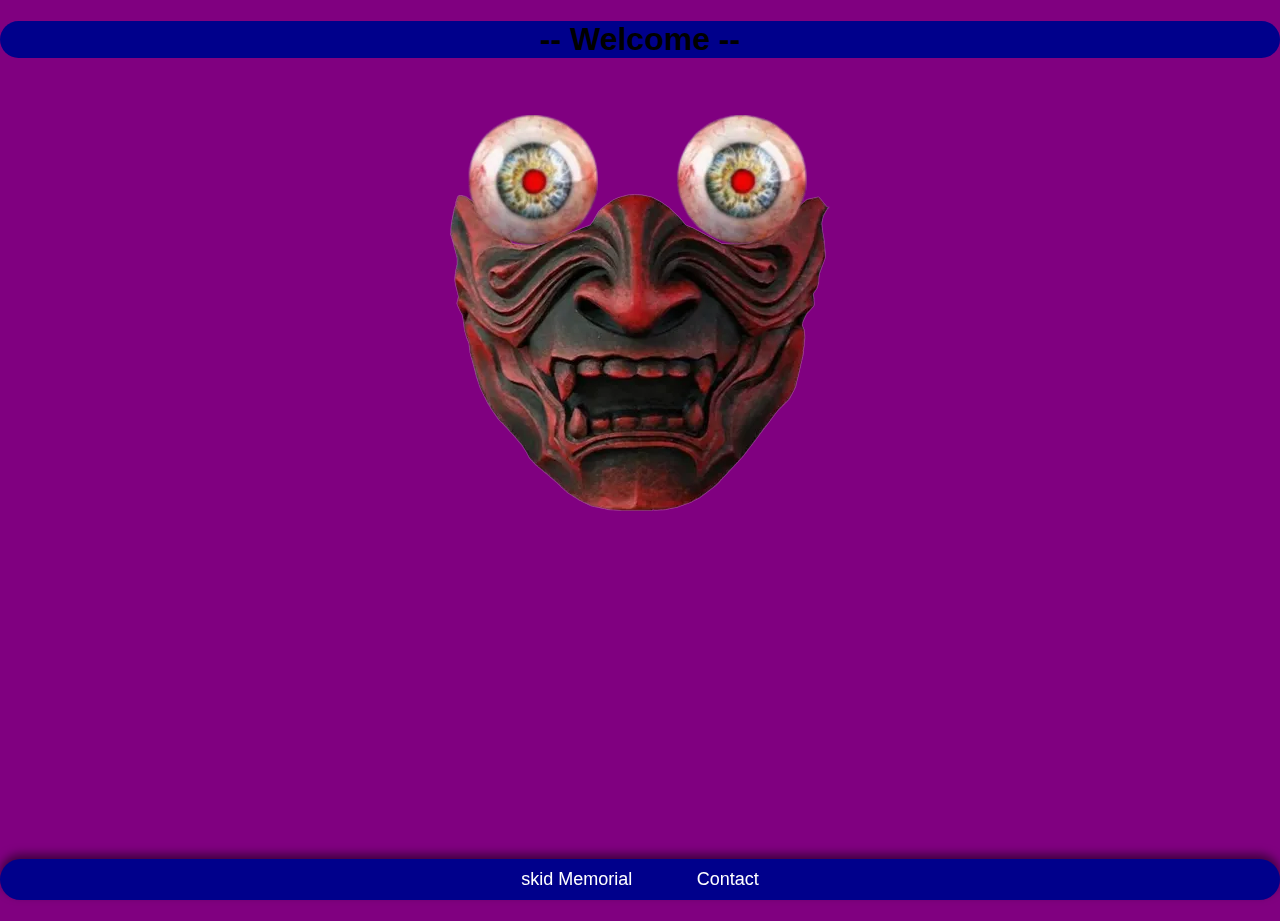
<file: index.html>
<!DOCTYPE html>
<html lang="en">
<head>
    <meta charset="UTF-8">
    <meta name="viewport" content="width=device-width, initial-scale=1.0">
    <title>Bio</title>
</head>
<body>
    
</body>
</html>
 
<center>
    <header>
        <h1>
           --  Welcome --
        </h1>
    </header>
    <img src="img.webp" alt="img">

</center>
<link rel="stylesheet" href="style.css">
<header class="contact-bar">
    <a href="skid.html" class="contact-link">skid Memorial</a>
    <a href="contact.html" class="contact-link">Contact</a>
  </header>
</file>
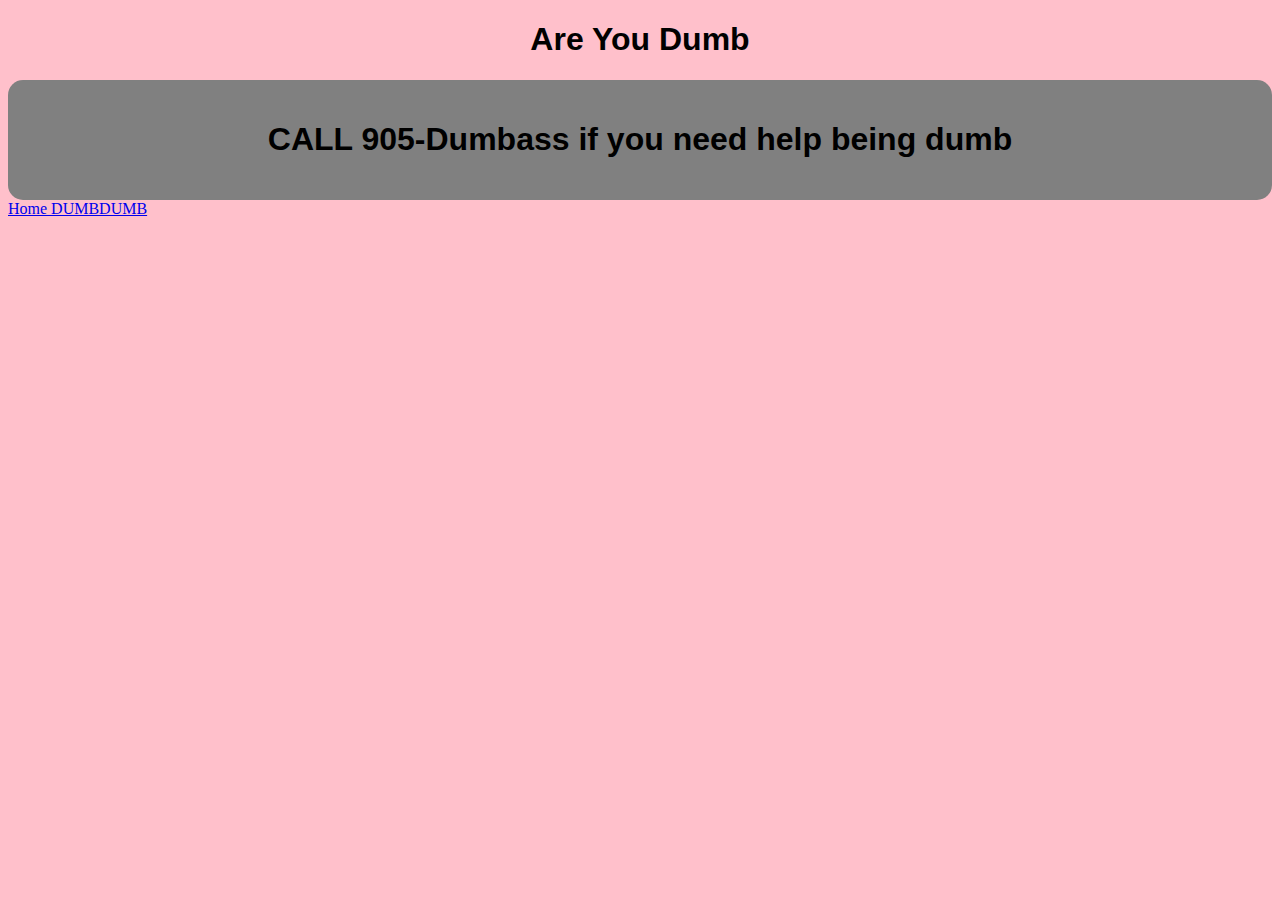
<file: clickme.html>
<!DOCTYPE html>
<html lang="en">
<head>
    <meta charset="UTF-8">
    <meta name="viewport" content="width=device-width, initial-scale=1.0">
    <title>Click</title>
</head>
<body>
    <center>
        <h1>
             Are You Dumb 
        </h1>
    </center>
</body>
</html>
<link rel="stylesheet" href="style2.css">
<center>
    <header>
        <h1>
            CALL 905-Dumbass if you need help being dumb
        </h1>
    </header>
</center>
<a href="index.html">Home DUMBDUMB</a>
</file>
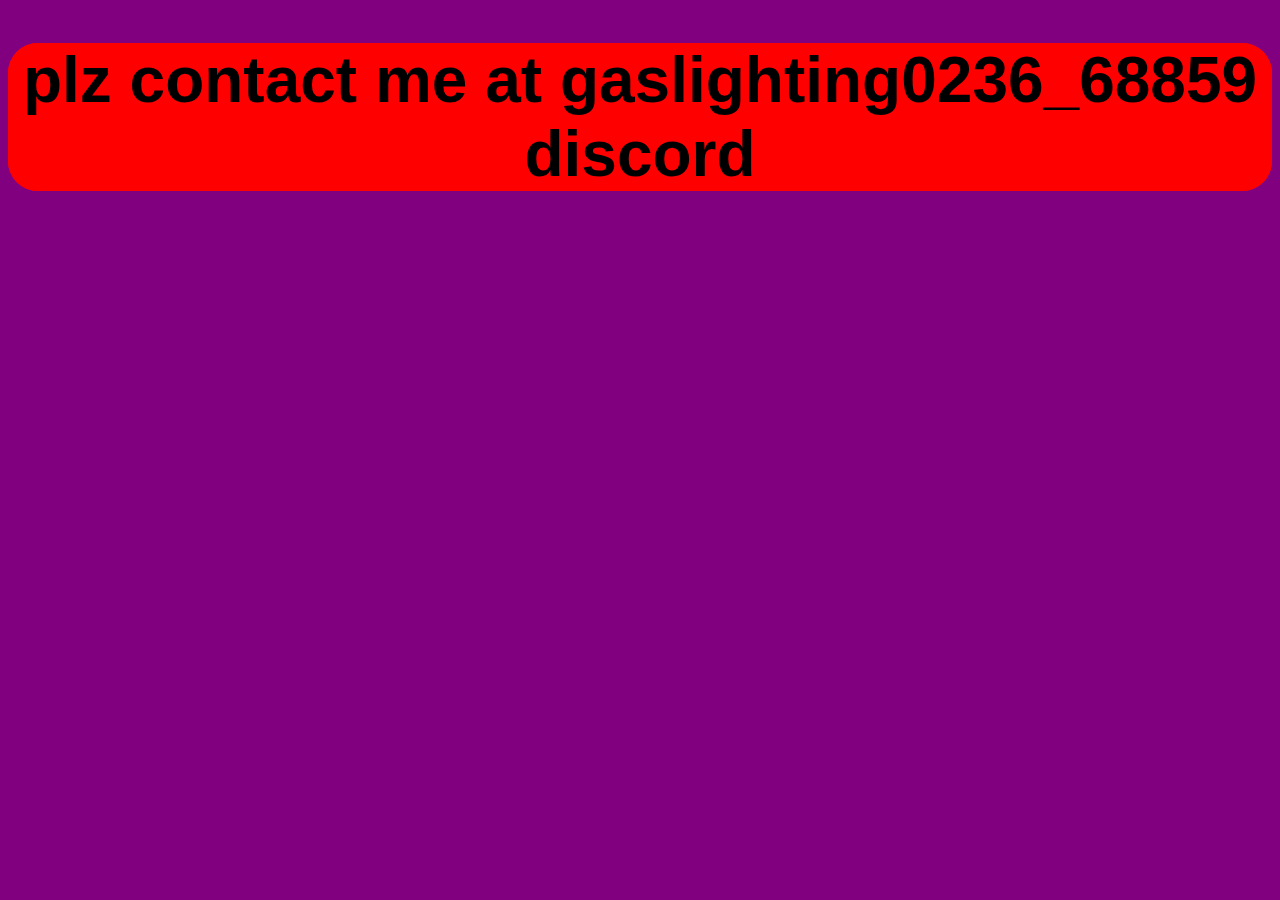
<file: contact.html>
<!DOCTYPE html>
<html lang="en">
<head>
    <meta charset="UTF-8">
    <meta name="viewport" content="width=device-width, initial-scale=1.0">
    <title>ContactMe</title>
</head>
<body>
<h1>
<center>
    <h1>
        plz contact me at gaslighting0236_68859 discord
    </h1>
</center>
</h1>
</body>
</html>
<link rel="stylesheet" href="contact.css">
</file>
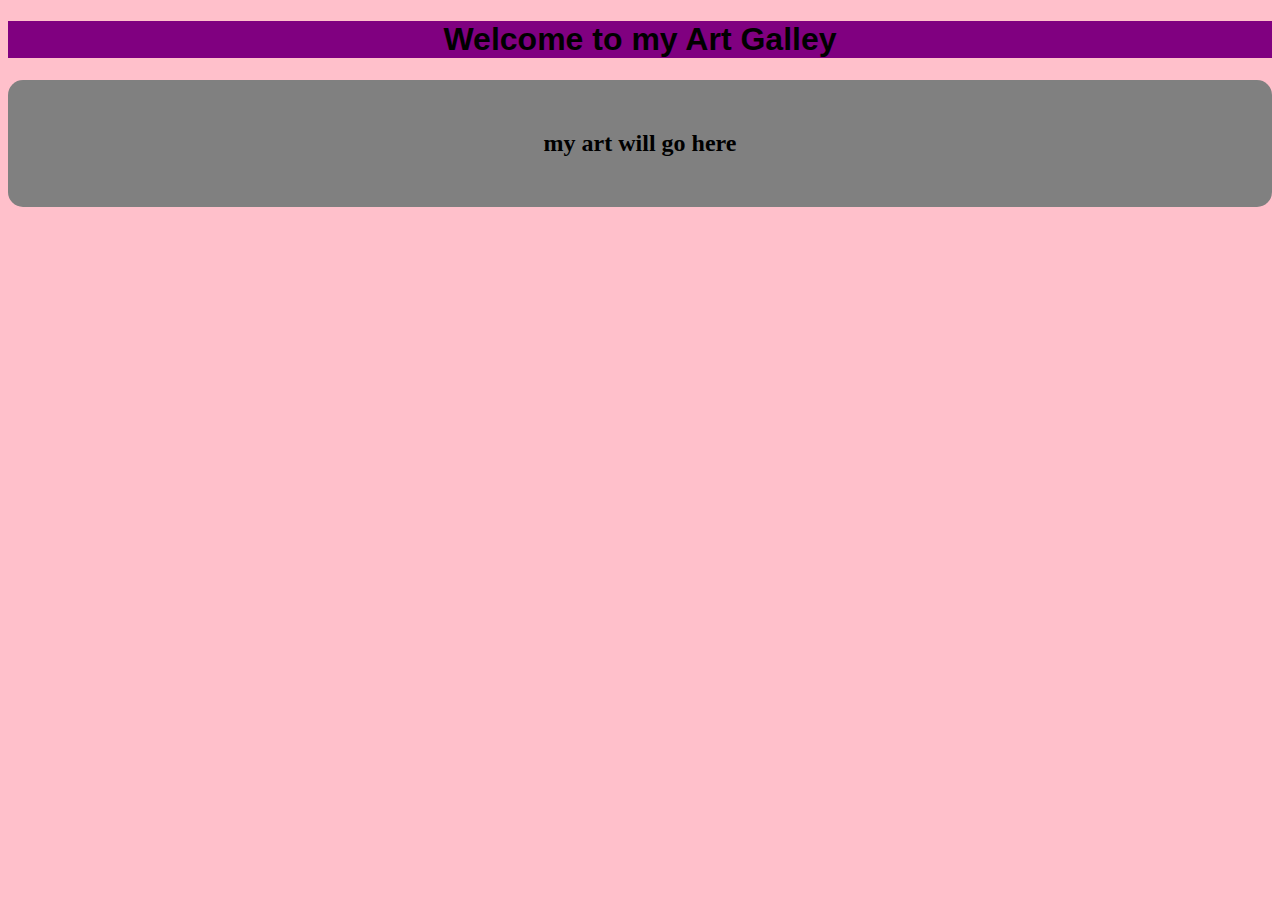
<file: myart.html>
<!DOCTYPE html>
<html lang="en">
<head>
    <meta charset="UTF-8">
    <meta name="viewport" content="width=device-width, initial-scale=1.0">
    <title>Document</title>
</head>
<body>
    <center>
        <h1>
            Welcome to my Art Galley
        </h1>
    </center>
</body>
</html>
<link rel="stylesheet" href="style3.css">
<header>
<h2>
    my art will go here
</h2>
</header>
</file>
<file: style.css>
header {
    font-family: Arial, Helvetica, sans-serif;
    background-color: darkblue;
    border-radius: 100px;

}body {
    background-color: purple;
}
img {
    margin: 20px;
    border-radius: 30px;
    margin: 1.0px;
    
}

html, body {
  margin: 0;
  padding: 0;
  height: 100%;
}

.contact-bar {
  position: fixed;
  bottom: 0;
  left: 0;
  width: 100%;
  background-color: #00008B; /* Dark blue color */
  text-align: center;
  padding: 10px 0;
  box-shadow: 0px -5px 10px rgba(0, 0, 0, 0.5); /* Shadow to make it pop */
}

.contact-link {
  color: white;
  text-decoration: none;
  font-size: 18px;
  margin: 0 30px; /* Adds space between the two links */
}

.contact-link:hover {
  text-decoration: underline;
}
</file>
<file: style2.css>
body {
    background-color: pink;
}  
h1 {
    font-family: Arial, Helvetica, sans-serif;}
    
   header {
    background-color: gray;
    padding: 20px;
    border-radius: 15px;
   }
</file>
<file: contact.css>
h1 {
    font-family: Arial, Helvetica, sans-serif;
    background-color: red;
    border-radius: 30px;
}
body {
    background-color: purple;
}
</file>
<file: style3.css>
h1 {
font-family: Arial, Helvetica, sans-serif;
background-color: purple;
}
header{
    background-color: grey;
    padding: 30px;
    border-radius: 15px;
    text-align: center;
}
body {
    background-color: pink;
}
</file>
